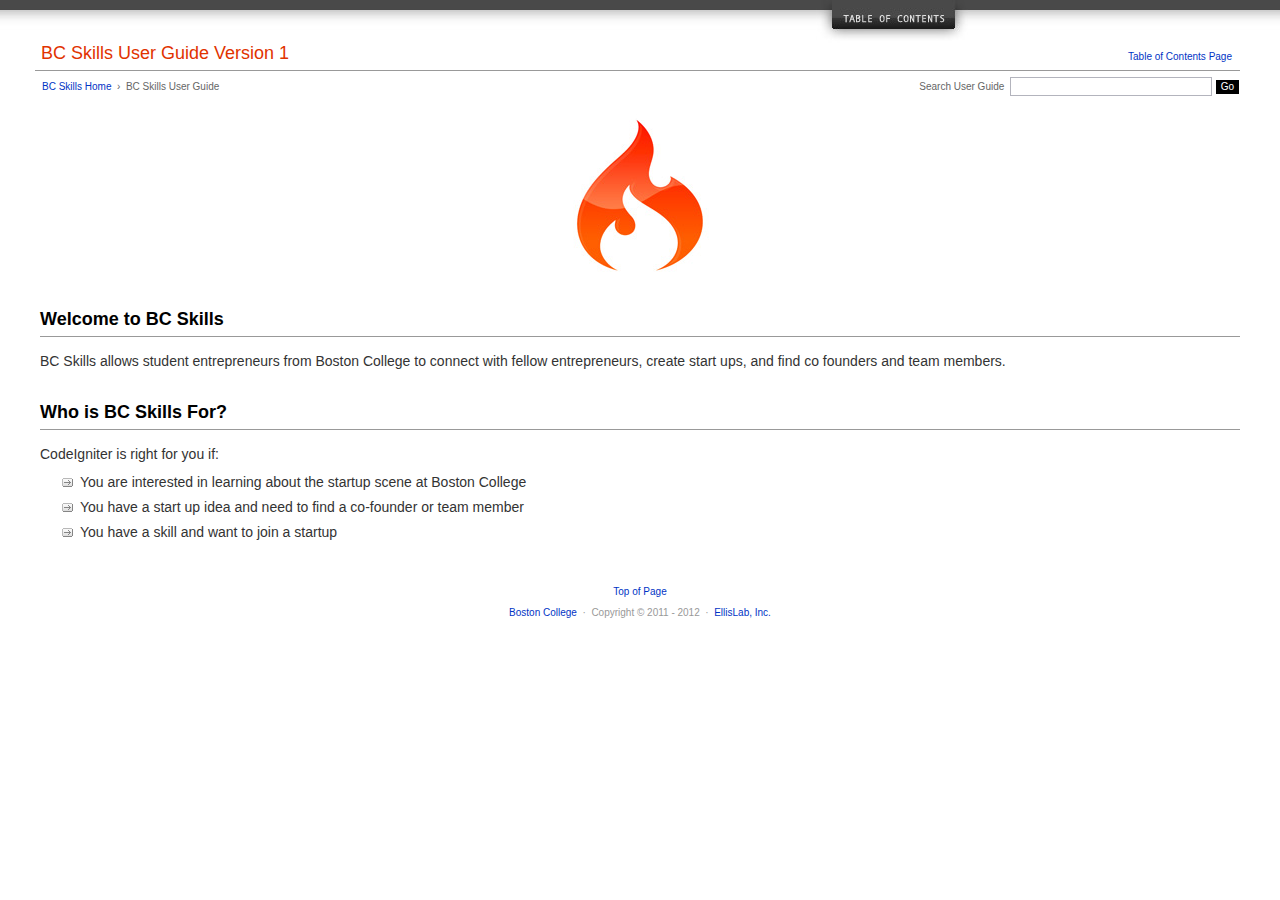
<file: user_guide/index.html>
<!DOCTYPE html PUBLIC "-//W3C//DTD XHTML 1.0 Transitional//EN" "http://www.w3.org/TR/xhtml1/DTD/xhtml1-transitional.dtd">
<html xmlns="http://www.w3.org/1999/xhtml" xml:lang="en" lang="en">
<head>

<meta http-equiv="Content-Type" content="text/html; charset=utf-8" />
<title>Welcome to CodeIgniter : CodeIgniter User Guide</title>

<style type='text/css' media='all'>@import url('userguide.css');</style>
<link rel='stylesheet' type='text/css' media='all' href='userguide.css' />

<script type="text/javascript" src="nav/nav.js"></script>
<script type="text/javascript" src="nav/prototype.lite.js"></script>
<script type="text/javascript" src="nav/moo.fx.js"></script>
<script type="text/javascript" src="nav/user_guide_menu.js"></script>

<meta http-equiv='expires' content='-1' />
<meta http-equiv= 'pragma' content='no-cache' />
<meta name='robots' content='all' />
<meta name='author' content='ExpressionEngine Dev Team' />
<meta name='description' content='CodeIgniter User Guide' />

</head>
<body>

<!-- START NAVIGATION -->
<div id="nav"><div id="nav_inner"><script type="text/javascript">create_menu('null');</script></div></div>
<div id="nav2"><a name="top"></a><a href="javascript:void(0);" onclick="myHeight.toggle();"><img src="images/nav_toggle_darker.jpg" width="154" height="43" border="0" title="Toggle Table of Contents" alt="Toggle Table of Contents" /></a></div>
<div id="masthead">
<table cellpadding="0" cellspacing="0" border="0" style="width:100%">
<tr>
<td><h1>BC Skills User Guide Version 1</h1></td>
<td id="breadcrumb_right"><a href="toc.html">Table of Contents Page</a></td>
</tr>
</table>
</div>
<!-- END NAVIGATION -->


<table cellpadding="0" cellspacing="0" border="0" style="width:100%">
<tr>
<td id="breadcrumb">
<a href="http://bcskills.com/">BC Skills Home</a> &nbsp;&#8250;&nbsp; BC Skills User Guide
</td>
<td id="searchbox"><form method="get" action="http://www.google.com/search"><input type="hidden" name="as_sitesearch" id="as_sitesearch" value="codeigniter.com/user_guide/" />Search User Guide&nbsp; <input type="text" class="input" style="width:200px;" name="q" id="q" size="31" maxlength="255" value="" />&nbsp;<input type="submit" class="submit" name="sa" value="Go" /></form></td>
</tr>
</table>



<br clear="all" />

<div class="center"><img src="images/ci_logo_flame.jpg" width="150" height="164" border="0" alt="CodeIgniter" /></div>


<!-- START CONTENT -->
<div id="content">



<h2>Welcome to BC Skills</h2>

<p>BC Skills allows student entrepreneurs from Boston College to connect with fellow entrepreneurs, create start ups, and find co founders and team members.</p>


<h2>Who is BC Skills For?</h2>

<p>CodeIgniter is right for you if:</p>

<ul>
<li>You are interested in learning about the startup scene at Boston College</li>
<li>You have a start up idea and need to find a co-founder or team member</li>
<li>You have a skill and want to join a startup</li>
</ul>


</div>
<!-- END CONTENT -->


<div id="footer">
<p><a href="#top">Top of Page</a></p>
<p><a href="http://codeigniter.com">Boston College</a> &nbsp;&middot;&nbsp; Copyright &#169; 2011 - 2012 &nbsp;&middot;&nbsp; <a href="http://ellislab.com/">EllisLab, Inc.</a></p>
</div>



</body>
</html>
</file>
<file: user_guide/userguide.css>
body {
 margin: 0;
 padding: 0;
 font-family: Lucida Grande, Verdana, Geneva, Sans-serif;
 font-size: 14px;
 color: #333;
 background-color: #fff;
}

a {
 color: #0134c5;
 background-color: transparent;
 text-decoration: none;
 font-weight: normal;
 outline-style: none;
}
a:visited {
 color: #0134c5;
 background-color: transparent;
 text-decoration: none;
 outline-style: none;
}
a:hover {
 color: #000;
 text-decoration: none;
 background-color: transparent;
 outline-style: none;
}

#breadcrumb {
 float: left;
 background-color: transparent;
 margin: 10px 0 0 42px;
 padding: 0;
 font-size: 10px;
 color: #666;
}
#breadcrumb_right {
 float: right;
 width: 175px;
 background-color: transparent;
 padding: 8px 8px 3px 0;
 text-align: right;
 font-size: 10px;
 color: #666;
}
#nav {
 background-color: #494949;
 margin: 0;
 padding: 0;
}
#nav2 {
 background: #fff url(images/nav_bg_darker.jpg) repeat-x left top;
 padding: 0 310px 0 0;
 margin: 0;
 text-align: right;
}
#nav_inner {
 background-color: transparent;
 padding: 8px 12px 0 20px;
 margin: 0;
 font-family: Lucida Grande, Verdana, Geneva, Sans-serif;
 font-size: 11px;
}

#nav_inner h3 {
 font-size: 12px;
 color: #fff;
 margin: 0;
 padding: 0;
}

#nav_inner .td_sep {
 background: transparent url(images/nav_separator_darker.jpg) repeat-y left top;
 width: 25%;
 padding: 0 0 0 20px;
}
#nav_inner .td {
 width: 25%;
}
#nav_inner p {
 color: #eee;
 background-color: transparent;
 padding:0;
 margin: 0 0 10px 0;
}
#nav_inner ul {
 list-style-image: url(images/arrow.gif);
 padding: 0 0 0 18px;
 margin: 8px 0 12px 0;
}
#nav_inner li {
 padding: 0;
 margin: 0 0 4px 0;
}

#nav_inner a {
 color: #eee;
 background-color: transparent;
 text-decoration: none;
 font-weight: normal;
 outline-style: none;
}

#nav_inner a:visited {
 color: #eee;
 background-color: transparent;
 text-decoration: none;
 outline-style: none;
}

#nav_inner a:hover {
 color: #ccc;
 text-decoration: none;
 background-color: transparent;
 outline-style: none;
}

#masthead {
 margin: 0 40px 0 35px;
 padding: 0 0 0 6px;
 border-bottom: 1px solid #999;
}

#masthead h1 {
background-color: transparent;
color: #e13300;
font-size: 18px;
font-weight: normal;
margin: 0;
padding: 0 0 6px 0;
}

#searchbox {
 background-color: transparent;
 padding: 6px 40px 0 0;
 text-align: right;
 font-size: 10px;
 color: #666;
}

#img_welcome {
 border-bottom: 1px solid #D0D0D0;
 margin: 0 40px 0 40px;
 padding: 0;
 text-align: center;
}

#content {
 margin: 20px 40px 0 40px;
 padding: 0;
}

#content p {
 margin: 12px 20px 12px 0;
}

#content h1 {
color: #e13300;
border-bottom: 1px solid #666;
background-color: transparent;
font-weight: normal;
font-size: 24px;
margin: 0 0 20px 0;
padding: 3px 0 7px 3px;
}

#content h2 {
 background-color: transparent;
 border-bottom: 1px solid #999;
 color: #000;
 font-size: 18px;
 font-weight: bold;
 margin: 28px 0 16px 0;
 padding: 5px 0 6px 0;
}

#content h3 {
 background-color: transparent;
 color: #333;
 font-size: 16px;
 font-weight: bold;
 margin: 16px 0 15px 0;
 padding: 0 0 0 0;
}

#content h4 {
 background-color: transparent;
 color: #444;
 font-size: 14px;
 font-weight: bold;
 margin: 22px 0 0 0;
 padding: 0 0 0 0;
}

#content img {
 margin: auto;
 padding: 0;
}

#content code {
 font-family: Monaco, Verdana, Sans-serif;
 font-size: 12px;
 background-color: #f9f9f9;
 border: 1px solid #D0D0D0;
 color: #002166;
 display: block;
 margin: 14px 0 14px 0;
 padding: 12px 10px 12px 10px;
}

#content pre {
 font-family: Monaco, Verdana, Sans-serif;
 font-size: 12px;
 background-color: #f9f9f9;
 border: 1px solid #D0D0D0;
 color: #002166;
 display: block;
 margin: 14px 0 14px 0;
 padding: 12px 10px 12px 10px;
}

#content .path {
 background-color: #EBF3EC;
 border: 1px solid #99BC99;
 color: #005702;
 text-align: center;
 margin: 0 0 14px 0;
 padding: 5px 10px 5px 8px;
}

#content dfn {
 font-family: Lucida Grande, Verdana, Geneva, Sans-serif;
 color: #00620C;
 font-weight: bold;
 font-style: normal;
}
#content var {
 font-family: Lucida Grande, Verdana, Geneva, Sans-serif;
 color: #8F5B00;
 font-weight: bold;
 font-style: normal;
}
#content samp {
 font-family: Lucida Grande, Verdana, Geneva, Sans-serif;
 color: #480091;
 font-weight: bold;
 font-style: normal;
}
#content kbd {
 font-family: Lucida Grande, Verdana, Geneva, Sans-serif;
 color: #A70000;
 font-weight: bold;
 font-style: normal;
}

#content ul {
 list-style-image: url(images/arrow.gif);
 margin: 10px 0 12px 0;
}

li.reactor {
 list-style-image: url(images/reactor-bullet.png);
}
#content li {
 margin-bottom: 9px;
}

#content li p {
 margin-left: 0;
 margin-right: 0;
}

#content .tableborder {
 border: 1px solid #999;
}
#content th {
 font-weight: bold;
 text-align: left;
 font-size: 12px;
 background-color: #666;
 color: #fff;
 padding: 4px;
}

#content .td {
 font-weight: normal;
 font-size: 12px;
 padding: 6px;
 background-color: #f3f3f3;
}

#content .tdpackage {
 font-weight: normal;
 font-size: 12px;
}

#content .important {
 background: #FBE6F2;
 border: 1px solid #D893A1;
 color: #333;
 margin: 10px 0 5px 0;
 padding: 10px;
}

#content .important p {
 margin: 6px 0 8px 0;
 padding: 0;
}

#content .important .leftpad {
 margin: 6px 0 8px 0;
 padding-left: 20px;
}

#content .critical {
 background: #FBE6F2;
 border: 1px solid #E68F8F;
 color: #333;
 margin: 10px 0 5px 0;
 padding: 10px;
}

#content .critical p {
 margin: 5px 0 6px 0;
 padding: 0;
}


#footer {
background-color: transparent;
font-size: 10px;
padding: 16px 0 15px 0;
margin: 20px 0 0 0;
text-align: center;
}

#footer p {
 font-size: 10px;
 color: #999;
 text-align: center;
}
#footer address {
 font-style: normal;
}

.center {
 text-align: center;
}

img {
 padding:0;
 border: 0;
 margin: 0;
}

.nopad {
 padding:0;
 border: 0;
 margin: 0;
}


form {
 margin: 0;
 padding: 0;
}

.input {
 font-family: Lucida Grande, Verdana, Geneva, Sans-serif;
 font-size: 11px;
 color: #333;
 border: 1px solid #B3B4BD;
 width: 100%;
 font-size: 11px;
 height: 1.5em;
 padding: 0;
 margin: 0;
}

.textarea {
 font-family: Lucida Grande, Verdana, Geneva, Sans-serif;
 font-size: 14px;
 color: #143270;
 background-color: #f9f9f9;
 border: 1px solid #B3B4BD;
 width: 100%;
 padding: 6px;
 margin: 0;
}

.select {
 background-color: #fff;
 font-size:  11px;
 font-weight: normal;
 color: #333;
 padding: 0;
 margin: 0 0 3px 0;
}

.checkbox {
 background-color: transparent;
 padding: 0;
 border: 0;
}

.submit {
 background-color: #000;
 color: #fff;
 font-weight: normal;
 font-size: 10px;
 border: 1px solid #fff;
 margin: 0;
 padding: 1px 5px 2px 5px;
}
</file>
